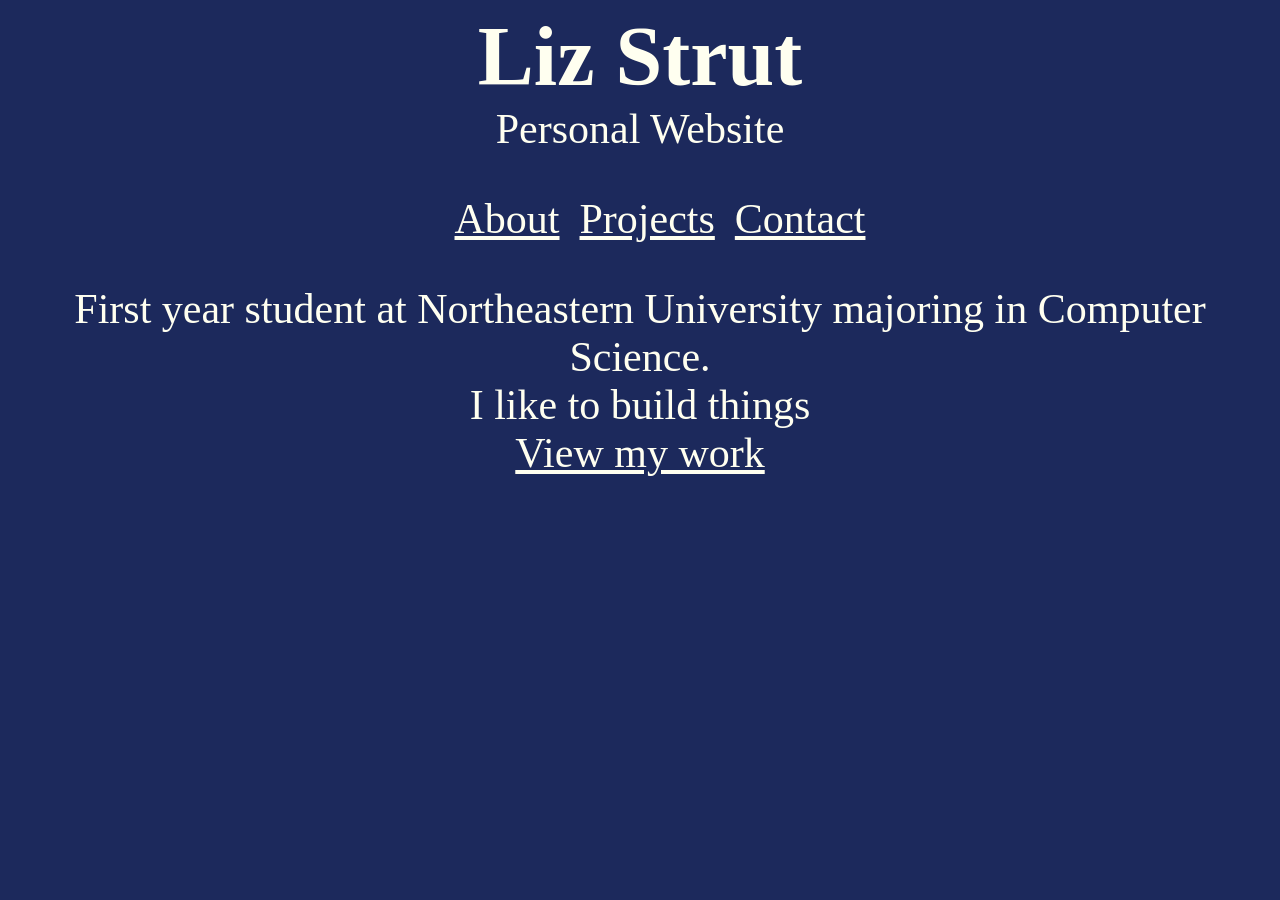
<file: index.html>
<!DOCTYPE html>
<html lang="en">
<head>
    <meta charset="UTF-8">
    <meta name="viewport" content="width=device-width, initial-scale=1.0">
    <title> My website </title>
    <link rel="stylesheet" href="style.css">
</head>
<body>
    <center>
        <h1> Liz Strut </h1>
        <p> Personal Website </p>
    </center>
    <header class="about-me">
      <nav>
        <ul>
          <li><a href="about.html">About</a></li>
          <li><a href="projects.html">Projects</a></li>
          <li><a href="contact.html">Contact</a></li>
        </ul>
      </nav>
      <div class="hero-content">
        <p> First year student at Northeastern University majoring in Computer Science. </p>
        <p> I like to build things</p>
        <a href="projects.html" class="cta-button">View my work</a>
      </div>
    </header>
</body>
</html>
</file>
<file: style.css>
/* make background of site blue */
body {
    background-color: rgb(28, 41, 92);
}

/* text css */
body {
    color: ivory;
}
body {
    font-size: 42px;
}
/* removing large gap between paragraphs */
p {
    margin: 0;
}
h1 {
    margin: 0;
}
/* make links white */
a {
    color: ivory;
}
/*making banner*/
ul {
    display: flex;
    justify-content: center;
    list-style-type: none;
    text-decoration: none;
    gap: 20px;
}

/* center the hero text/button */
.hero-content {
    text-align: center;
}
</file>
